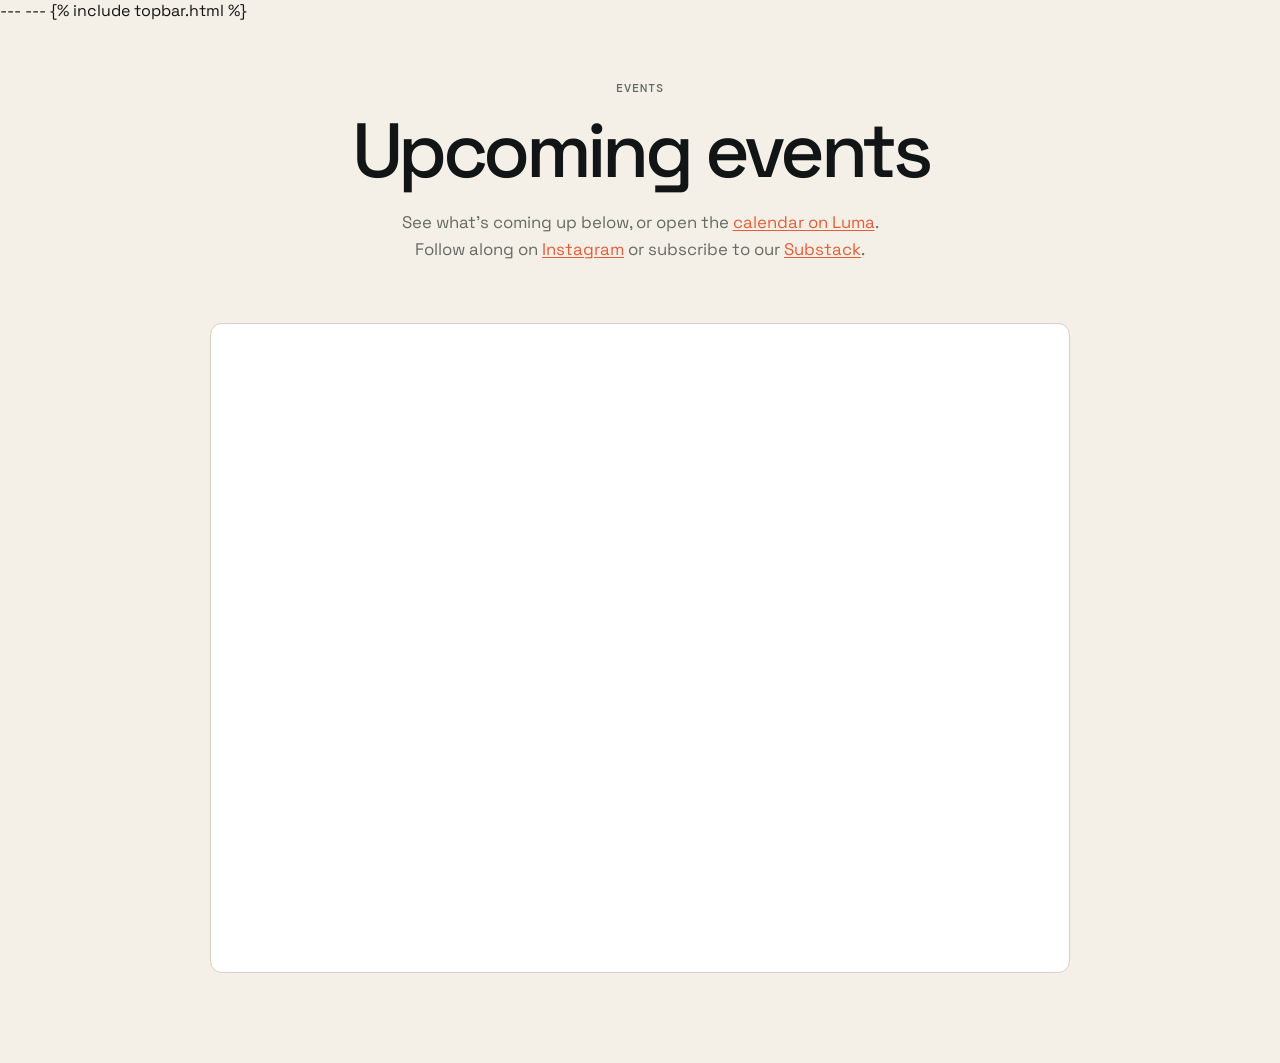
<file: events.html>
---
---
<!doctype html>
<html lang="en">
  <head>
    <meta charset="UTF-8" />
    <meta name="viewport" content="width=device-width, initial-scale=1.0" />
    <meta name="description" content="TAISCH events." />
    <title>TAISCH — Events</title>
    <link rel="preconnect" href="https://fonts.googleapis.com" />
    <link rel="preconnect" href="https://fonts.gstatic.com" crossorigin />
    <link href="https://fonts.googleapis.com/css2?family=DM+Mono:wght@400;500&family=Space+Grotesk:wght@400;500;600;700&display=swap" rel="stylesheet" />
    <link rel="icon" type="image/jpeg" href="images/taisch-aodhan.jpg" />
    <link rel="stylesheet" href="styles.css" />
  </head>
  <body>
    {% include topbar.html %}
    <main class="contact-page events-page">
      <div class="contact-page-inner">
        <p class="eyebrow">Events</p>
        <h1>Upcoming events</h1>
        <p class="contact-lede">
          See what's coming up below, or open the
          <a href="https://luma.com/calendar/cal-svlAAm6274ws9ZK" target="_blank" rel="noopener">calendar on Luma</a>.
          Follow along on
          <a href="https://www.instagram.com/humans_of_taisch/" target="_blank" rel="noopener">Instagram</a>
          or subscribe to our
          <a href="https://substack.com/@taisch" target="_blank" rel="noopener">Substack</a>.
        </p>
        <iframe class="luma-embed" src="https://luma.com/embed/calendar/cal-svlAAm6274ws9ZK/events" title="TAISCH events calendar" allowfullscreen loading="lazy"></iframe>
      </div>
    </main>
  </body>
</html>
</file>
<file: styles.css>
:root {
  --paper: #f4f0e8;
  --ink: #121515;
  --muted: #666a64;
  --line: #d8d2c5;
  --orange: #e95c35;
  --cobalt: #2549d8;
  --acid: #d5ed56;
  --white: #fffdf8;
  --display: "Space Grotesk", sans-serif;
  --mono: "DM Mono", monospace;
}

* { box-sizing: border-box; }
html { scroll-behavior: smooth; }
body { margin: 0; background: var(--paper); color: var(--ink); font-family: var(--display); }
a { color: inherit; text-decoration: none; }

.section-wrap { width: min(1180px, calc(100% - 64px)); margin: 0 auto; }
.site-header { align-items: center; border-bottom: 1px solid var(--line); display: flex; height: 82px; justify-content: space-between; margin: 0 auto; padding: 0 32px; }
.wordmark { font-size: 1.25rem; font-weight: 700; letter-spacing: .04em; }
.wordmark-mark { color: var(--orange); display: inline-block; font-size: 1.5rem; margin-left: 5px; transform: translateY(-2px); }
.site-nav { display: flex; gap: 30px; font-family: var(--mono); font-size: .72rem; text-transform: uppercase; }
.site-nav a, .text-link, .work-card a { transition: color .2s ease; }
.site-nav a:hover, .text-link:hover, .work-card a:hover { color: var(--orange); }
.menu-toggle { background: none; border: 0; color: var(--ink); display: none; font: inherit; }

.hero { display: grid; gap: clamp(40px, 8vw, 120px); grid-template-columns: minmax(0, 1fr) minmax(280px, .72fr); min-height: 660px; padding-bottom: 100px; padding-top: 105px; }
.eyebrow { color: var(--muted); font: 500 .69rem var(--mono); letter-spacing: .08em; margin: 0 0 30px; text-transform: uppercase; }
.hero h1 { font-size: clamp(4rem, 8.3vw, 7.6rem); font-weight: 500; letter-spacing: -.07em; line-height: .88; margin: 0; max-width: 780px; overflow-wrap: break-word; }
.hero h1 em { color: var(--orange); font-style: normal; }
.hero-intro { color: #3e423e; font-size: 1.1rem; line-height: 1.5; margin: 38px 0 36px; max-width: 445px; }
.button { align-items: center; display: inline-flex; font: 500 .72rem var(--mono); gap: 25px; justify-content: space-between; letter-spacing: .03em; padding: 16px 18px; text-transform: uppercase; transition: background .2s ease, transform .2s ease; }
.button:hover { transform: translateY(-3px); }
.button-primary { background: var(--ink); color: var(--white); min-width: 200px; }
.button-primary:hover { background: var(--orange); }
.hero-visual { background: linear-gradient(180deg, rgba(18,21,21,.04), rgba(18,21,21,.72)), url("https://images.unsplash.com/photo-1518770660439-4636190af475?auto=format&fit=crop&w=1000&q=85") center/cover; min-height: 520px; position: relative; }
.visual-label, .visual-caption { color: var(--white); font: .68rem var(--mono); letter-spacing: .06em; position: absolute; text-transform: uppercase; }
.visual-label { left: 22px; top: 22px; }
.visual-caption { bottom: 24px; font-size: .78rem; left: 22px; line-height: 1.45; }

.signal-bar { background: var(--acid); overflow: hidden; }
.signal-inner { align-items: center; display: flex; font: .68rem var(--mono); gap: 20px; justify-content: space-between; letter-spacing: .06em; min-height: 55px; text-transform: uppercase; white-space: nowrap; }
.signal-dot { color: var(--orange); font-size: .8rem; }

.work { padding-bottom: 140px; padding-top: 145px; }
.section-heading { display: grid; gap: 30px; grid-template-columns: .7fr 1.2fr .8fr; margin-bottom: 67px; }
.section-heading .eyebrow { margin: 0; }
h2 { font-size: clamp(2.4rem, 4.8vw, 4.8rem); font-weight: 500; letter-spacing: -.065em; line-height: .95; margin: 0; }
.section-heading h2 { max-width: 540px; }
.section-heading > p:last-child, .approach-copy > p { color: var(--muted); font-size: .95rem; line-height: 1.55; margin: 8px 0 0; max-width: 260px; }
.work-grid { display: grid; gap: 14px; grid-template-columns: repeat(3, 1fr); }
.work-card { min-height: 350px; padding: 25px 25px 23px; position: relative; }
.work-card-orange { background: var(--orange); }
.work-card-blue { background: var(--cobalt); color: var(--white); }
.work-card-ink { background: var(--ink); color: var(--white); }
.card-number { font: .7rem var(--mono); }
.work-card h3 { font-size: 2.1rem; font-weight: 500; letter-spacing: -.06em; line-height: .95; margin: 86px 0 18px; }
.work-card p { font-size: .83rem; line-height: 1.45; max-width: 220px; }
.work-card a { bottom: 25px; font: .68rem var(--mono); left: 25px; position: absolute; text-transform: uppercase; }
.work-card a span { font-size: 1rem; margin-left: 14px; }

.approach { align-items: center; border-top: 1px solid var(--line); display: grid; gap: 20%; grid-template-columns: .6fr 1fr; padding-bottom: 160px; padding-top: 95px; }
.approach-mark { color: var(--orange); font-size: clamp(2.3rem, 5vw, 5rem); font-weight: 600; letter-spacing: -.1em; line-height: .73; }
.approach-copy { max-width: 670px; }
.approach-copy h2 { max-width: 650px; }
.approach-copy > p { font-size: 1.05rem; margin-top: 35px; max-width: 455px; }
.text-link { display: inline-block; font: 500 .7rem var(--mono); margin-top: 38px; text-transform: uppercase; }
.text-link span { color: var(--orange); font-size: 1.1rem; margin-left: 18px; }

.contact { background: var(--cobalt); color: var(--white); max-width: none; padding: 90px max(32px, calc((100% - 1180px) / 2)); }
.contact .eyebrow { color: #bec8ff; }
.contact-row { align-items: end; display: flex; gap: 50px; justify-content: space-between; }
.contact h2 { max-width: 670px; }
.button-light { background: var(--acid); color: var(--ink); min-width: 225px; }
.button-light:hover { background: var(--white); }
.site-footer { align-items: center; color: var(--muted); display: flex; font: .64rem var(--mono); justify-content: space-between; min-height: 95px; text-transform: uppercase; }
.site-footer a { color: var(--ink); }

@media (max-width: 720px) {
  .section-wrap { width: min(100% - 40px, 560px); }
  .site-header { height: 70px; padding: 0 20px; }
  .menu-toggle { display: block; font: .7rem var(--mono); text-transform: uppercase; }
  .site-nav { background: var(--paper); border-bottom: 1px solid var(--line); display: none; flex-direction: column; gap: 22px; left: 0; padding: 24px 20px 28px; position: absolute; right: 0; top: 70px; z-index: 2; }
  .site-nav.is-open { display: flex; }
  .hero { display: block; min-height: auto; padding-bottom: 65px; padding-top: 75px; }
  .hero h1 { font-size: clamp(3.8rem, 17vw, 6rem); }
  .hero-intro { font-size: 1rem; margin-top: 30px; }
  .hero-visual { margin-top: 65px; min-height: 380px; }
  .signal-inner { gap: 15px; justify-content: flex-start; overflow: hidden; width: calc(100% - 40px); }
  .signal-inner span:nth-of-type(2), .signal-inner span:nth-of-type(3) { display: none; }
  .work { padding-bottom: 90px; padding-top: 90px; }
  .section-heading { display: block; margin-bottom: 42px; }
  .section-heading h2 { margin-bottom: 28px; }
  .section-heading > p:last-child { max-width: 390px; }
  .work-grid { grid-template-columns: 1fr; }
  .work-card { min-height: 300px; }
  .work-card h3 { margin-top: 65px; }
  .approach { gap: 55px; grid-template-columns: 1fr; padding-bottom: 100px; padding-top: 65px; }
  .approach-mark { font-size: 3rem; }
  .contact { padding: 70px 20px; }
  .contact-row { align-items: start; display: block; }
  .contact h2 { margin-bottom: 38px; }
  .site-footer { align-items: start; flex-direction: column; gap: 14px; justify-content: center; min-height: 145px; }
}

.construction-page { display: grid; grid-template-columns: minmax(0, 1.08fr) minmax(360px, .92fr); height: calc(100vh - 70px); }
.construction-art { background: url("images/taisch-aodhan.jpg") center/cover no-repeat; height: 100%; }
.construction-content { align-items: center; background: var(--paper); display: flex; flex-direction: column; justify-content: center; padding: 40px; position: relative; text-align: center; }
.hero-copy { transform: translateY(-96px); }
.construction-brand { color: var(--orange); font: 500 clamp(1rem, 2vw, 1.4rem) var(--mono); letter-spacing: .1em; margin-bottom: 34px; text-transform: uppercase; }
.construction-page h1 { font-size: clamp(3rem, 6vw, 6.5rem); font-weight: 500; letter-spacing: -.07em; line-height: .9; margin: 0; max-width: 600px; }
.construction-page .tagline { color: var(--muted); font: 500 clamp(1.15rem, 2vw, 1.4rem) var(--mono); margin: 28px auto 0; max-width: 500px; }
.sponsor-strip { bottom: 40px; left: 0; position: absolute; right: 0; text-align: center; }
.sponsor-strip .eyebrow { margin: 0 0 16px; }
.sponsor-logos { align-items: center; display: flex; gap: 32px; justify-content: center; }
.sponsor-logos img { height: 36px; width: auto; }
.sponsor-logos img.sponsor-logo-tl { height: 58px; }

@media (max-width: 720px) {
  .construction-page { display: flex; flex-direction: column; height: auto; min-height: calc(100vh - 60px); }
  .construction-art { flex: 0 0 auto; height: 45vh; }
  .construction-content { flex: 1; justify-content: flex-start; padding: 36px 20px 48px; }
  .hero-copy { transform: none; }
  .construction-brand { margin-bottom: 20px; }
  .construction-page h1 { font-size: clamp(2.2rem, 10vw, 3.4rem); }
  .construction-page .tagline { font-size: 1.1rem; margin-top: 20px; }
  .sponsor-strip { margin-top: 48px; position: static; }
  .sponsor-logos { gap: 22px; }
  .sponsor-logos img { height: 28px; }
  .sponsor-logos img.sponsor-logo-tl { height: 44px; }
}

.contact-page { align-items: center; display: flex; justify-content: center; min-height: calc(100vh - 70px); padding: 60px 20px 90px; text-align: center; }
.contact-page-inner { max-width: 720px; }
.events-page .contact-page-inner { width: 100%; max-width: 860px; }
.luma-embed { background: #fff; border: 1px solid var(--line); border-radius: 12px; display: block; height: 650px; width: 100%; }
.contact-page .eyebrow { color: var(--muted); font: 500 .72rem var(--mono); letter-spacing: .08em; margin: 0 0 18px; text-transform: uppercase; }
.contact-page h1 { font-size: clamp(2.8rem, 6vw, 5.2rem); font-weight: 500; letter-spacing: -.06em; line-height: .95; margin: 0 0 22px; }
.contact-lede { color: var(--muted); font-size: 1.05rem; line-height: 1.6; margin: 0 auto 60px; max-width: 480px; }
.contact-lede a { color: var(--orange); text-decoration: underline; text-underline-offset: 2px; }
.contact-lede a:hover { color: var(--ink); }
.contact-grid { border-top: 1px solid var(--line); display: grid; gap: 40px; grid-template-columns: repeat(2, 1fr); padding-top: 50px; text-align: left; }
.contact-block h2 { color: var(--orange); font: 500 .7rem var(--mono); letter-spacing: .1em; margin: 0 0 14px; text-transform: uppercase; }
.contact-block p, .contact-block a { font-size: 1.02rem; line-height: 1.5; margin: 0; }
.contact-block a { display: inline-block; }
.contact-socials { display: flex; gap: 20px; margin-top: 16px; }

@media (max-width: 720px) {
  .contact-grid { grid-template-columns: 1fr; text-align: center; }
  .contact-socials { justify-content: center; }
}

.about-copy { text-align: left; }
.about-copy p { color: var(--muted); font-size: 1.05rem; line-height: 1.65; margin: 0 0 22px; }
.about-copy p:last-child { margin-bottom: 0; }
.about-copy em { color: var(--ink); }

.team-section { border-top: 1px solid var(--line); margin-top: 50px; padding-top: 50px; }
.team-section .eyebrow { color: var(--muted); font: 500 .72rem var(--mono); letter-spacing: .08em; margin: 0 0 34px; text-transform: uppercase; }
.team-grid { display: grid; gap: 40px; grid-template-columns: repeat(3, minmax(0, 200px)); justify-content: center; }
.profile-card { align-items: center; display: flex; flex-direction: column; gap: 16px; }
.profile-avatar { align-items: center; background: var(--orange); border-radius: 50%; color: var(--white); display: flex; font: 600 1.8rem var(--display); height: 140px; justify-content: center; letter-spacing: -.02em; overflow: hidden; width: 140px; }
.profile-avatar-photo img { height: 100%; object-fit: cover; width: 100%; }
.profile-text { display: flex; flex-direction: column; gap: 1px; }
.profile-name { font-size: 1.02rem; font-weight: 500; margin: 0; }
.profile-title { color: var(--muted); font-size: .82rem; margin: 0; }

@media (max-width: 720px) {
  .team-grid { grid-template-columns: repeat(3, minmax(0, 110px)); gap: 16px; }
  .profile-avatar { height: 96px; width: 96px; font-size: 1.3rem; }
}

body:has(.topbar) { padding-top: 70px; }
.topbar { align-items: center; background: var(--paper); border-bottom: 1px solid var(--line); box-sizing: border-box; display: flex; height: 70px; justify-content: space-between; left: 0; padding: 0 32px; position: fixed; right: 0; top: 0; z-index: 10; }
.topbar-links { align-items: center; display: flex; gap: 26px; }
.topbar-brand, .topbar-link { font: 500 .72rem var(--mono); letter-spacing: .08em; text-transform: uppercase; }
.topbar-brand { color: var(--orange); }
.topbar-link { color: var(--ink); }
.topbar-brand:hover, .topbar-link:hover { color: var(--orange); }
.topbar-link:hover { color: var(--orange); }
.topbar-icon { display: inline-flex; }
.topbar-icon svg { display: block; }
.topbar-socials { align-items: center; display: flex; gap: 26px; }
.topbar-toggle { background: none; border: 0; color: var(--ink); cursor: pointer; display: none; margin-right: -10px; padding: 10px; }
.topbar-toggle svg { display: block; }

@media (max-width: 720px) {
  body:has(.topbar) { padding-top: 60px; }
  .topbar { height: 60px; padding: 0 20px; }
  .topbar-toggle { display: block; }
  .topbar-links { align-items: flex-start; background: var(--paper); border-bottom: 1px solid var(--line); box-sizing: border-box; display: none; flex-direction: column; gap: 22px; left: 0; padding: 24px 20px 28px; position: absolute; right: 0; top: 60px; }
  .topbar-links.is-open { display: flex; }
  .topbar-socials { gap: 22px; padding-top: 4px; }
}
</file>
